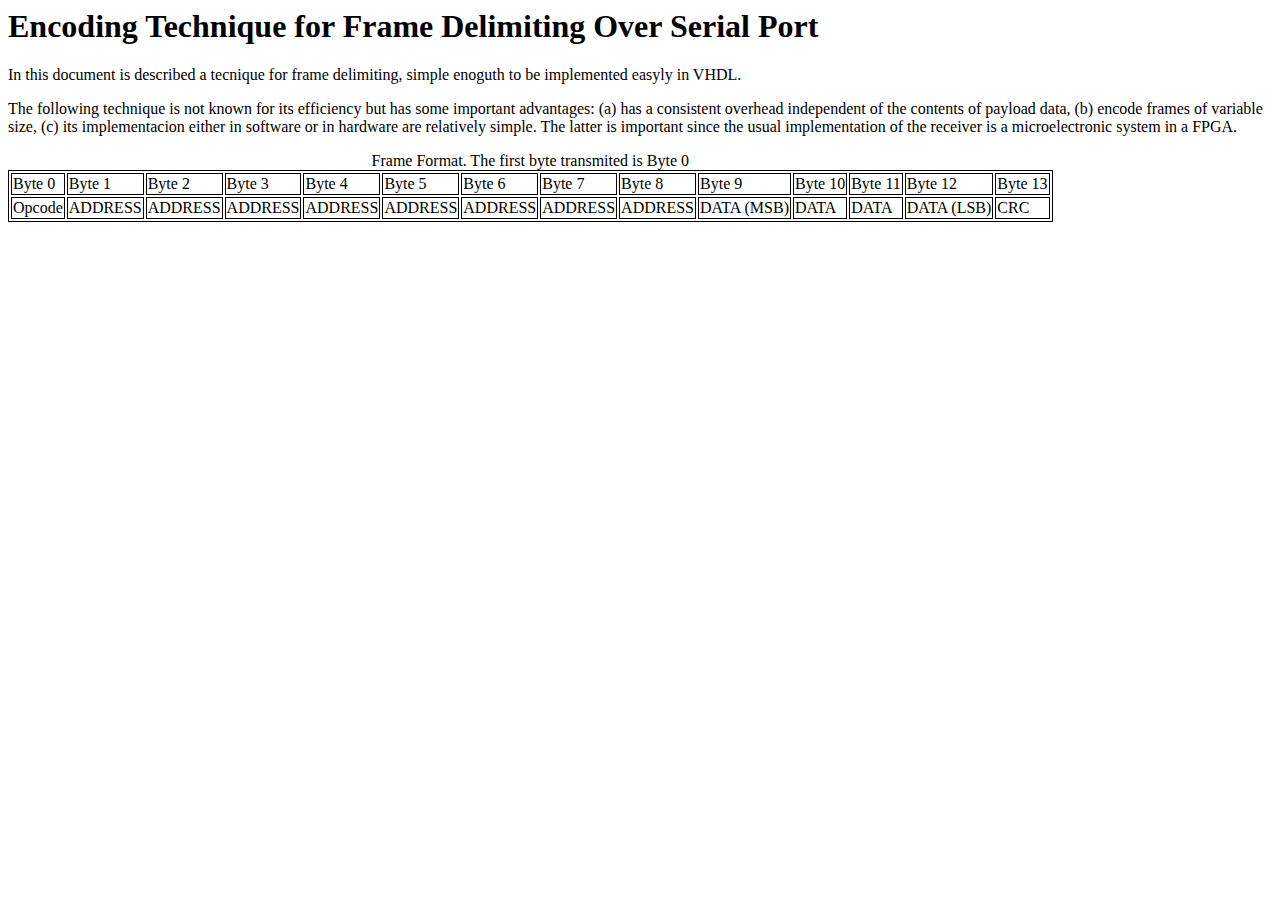
<file: doc/encoding_technique.html>
<html>
  <head>
    <style>
      table, th, td {
      border: 1px solid black;
      }
    </style>
  </head>
  <body>
    <h1>Encoding Technique for Frame Delimiting Over Serial Port</h1>
    
    <p>
      In this document is described a tecnique for frame delimiting, simple enoguth to be implemented easyly in VHDL.
    </p>
    <p>
      The following technique is not known for its efficiency but has some important advantages: (a) has a consistent
      overhead independent of the contents of payload data, (b) encode frames of variable size, (c) its implementacion
      either in software or in hardware are relatively simple. The latter is important since the usual implementation of
      the receiver is a microelectronic system in a FPGA.
    </p>
    <p>
      
    </p>
    <table>
      <caption>Frame Format. The first byte transmited is Byte 0</caption>
      <thead>
	<tr><td>Byte 0</td><td>Byte 1</td><td>Byte 2</td><td>Byte 3</td><td>Byte 4</td><td>Byte 5</td><td>Byte 6</td><td>Byte 7</td><td>Byte 8</td><td>Byte 9</td><td>Byte 10</td><td>Byte 11</td><td>Byte 12</td><td>Byte 13</td></tr>
      </thead>
      <tbody>
	<tr><td>Opcode</td><td>ADDRESS</td><td>ADDRESS</td><td>ADDRESS</td><td>ADDRESS</td><td>ADDRESS</td><td>ADDRESS</td><td>ADDRESS</td><td>ADDRESS</td><td>DATA (MSB)</td><td>DATA</td><td>DATA</td><td>DATA (LSB)</td><td>CRC</td></tr>
      </tbody>
  </body>

  
</html>
</file>
